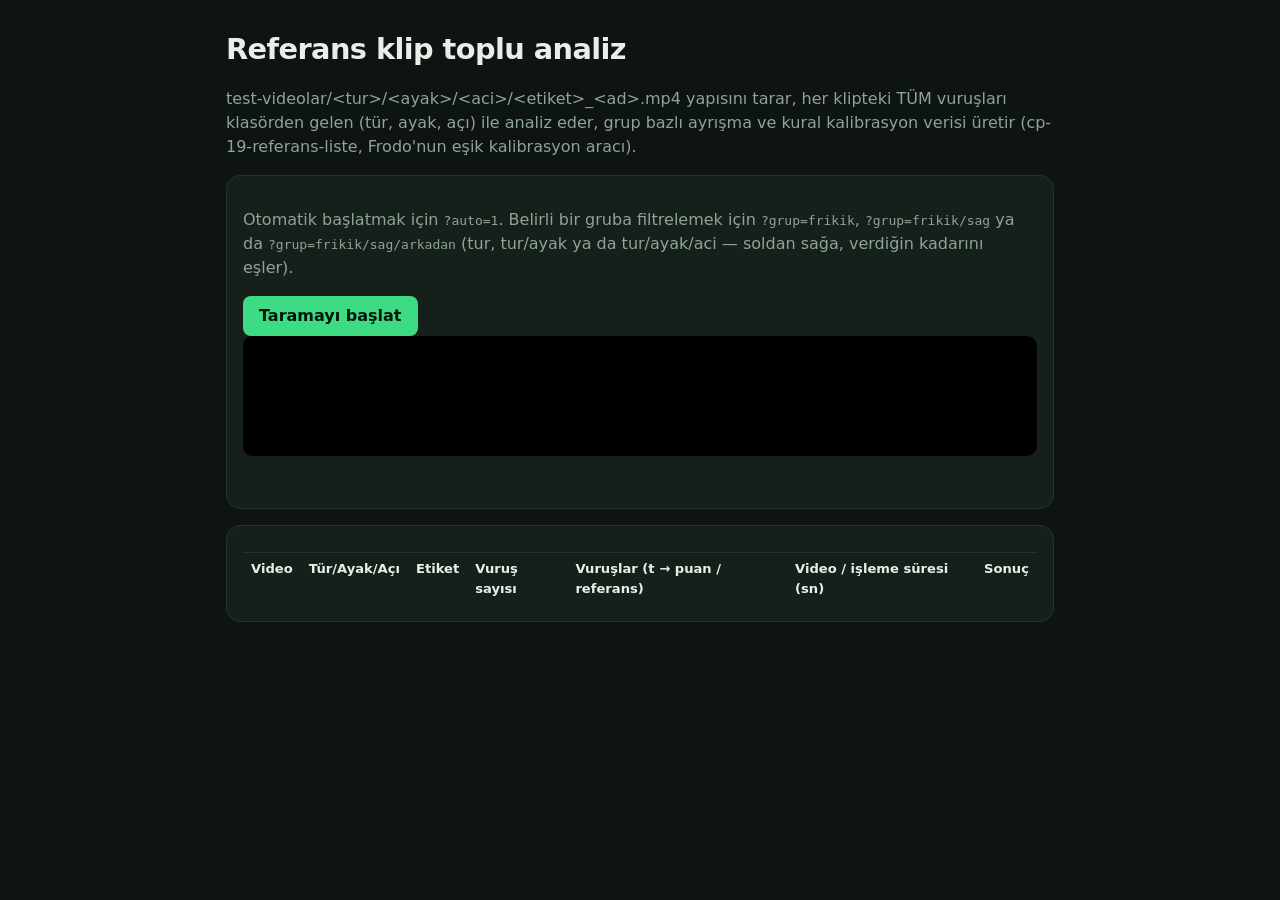
<file: tests/referans.html>
<!doctype html>
<html lang="tr">
<head>
  <meta charset="utf-8">
  <meta name="viewport" content="width=device-width, initial-scale=1">
  <title>Referans klip toplu analiz — Futbol AI Hoca</title>
  <!-- cp-19-referans-liste: referans.html/js yeniden yazıldı. Artık "otomatik mod" tahmini yok
       (cp-15-secmeli-menu ürün kararı): her videonun (tür, ayak, açı) seçimi klasör yolundan
       geliyor (test-videolar/<tur>/<ayak>/<aci>/<etiket>_<ad>.mp4, bkz. scripts/referans-liste.mjs).
       Bu sayfa hâlâ PASS/FAIL değil, ham ölçüm + ayrışma toplama aracı. -->
  <link rel="stylesheet" href="../style.css?v=55">
  <style>
    table { width: 100%; border-collapse: collapse; margin-top: 10px; font-size: .82rem; }
    th, td { text-align: left; padding: 6px 8px; border-top: 1px solid var(--line); vertical-align: top; }
    tr.hata td:last-child { color: var(--bad); font-weight: 700; }
    tr.hata { background: rgba(255, 93, 93, .08); }
    tr.ok { background: rgba(61, 220, 132, .05); }
    td.skip { color: var(--muted); font-style: italic; }
    td.info { color: var(--muted); }
    .stage { display: flex; gap: 12px; align-items: flex-start; flex-wrap: wrap; }
    .stage video { width: 240px; background: #000; border-radius: 8px; }
    .stage canvas { width: 240px; background: #000; border-radius: 8px; }
    #durum { font-weight: 600; }
    #ozet-tablo td, #ozet-tablo th { font-size: .78rem; }
    #kural-tablo td, #kural-tablo th { font-size: .76rem; }
    .ayrisma-yok { color: var(--muted); font-style: italic; }
  </style>
</head>
<body>
  <header>
    <h1>Referans klip toplu analiz</h1>
    <p class="sub">test-videolar/&lt;tur&gt;/&lt;ayak&gt;/&lt;aci&gt;/&lt;etiket&gt;_&lt;ad&gt;.mp4 yapısını tarar, her klipteki
      TÜM vuruşları klasörden gelen (tür, ayak, açı) ile analiz eder, grup bazlı ayrışma ve kural kalibrasyon
      verisi üretir (cp-19-referans-liste, Frodo'nun eşik kalibrasyon aracı).</p>
  </header>
  <main>
    <section class="panel">
      <p class="hint">
        Otomatik başlatmak için <code>?auto=1</code>. Belirli bir gruba filtrelemek için
        <code>?grup=frikik</code>, <code>?grup=frikik/sag</code> ya da <code>?grup=frikik/sag/arkadan</code>
        (tur, tur/ayak ya da tur/ayak/aci — soldan sağa, verdiğin kadarını eşler).
      </p>
      <button id="runBtn" class="primary">Taramayı başlat</button>
      <div class="stage">
        <video id="video" muted playsinline></video>
        <canvas id="canvas" width="240" height="135"></canvas>
      </div>
      <p class="status" id="durum"></p>
    </section>

    <section class="panel">
      <table id="results">
        <thead>
          <tr>
            <th>Video</th><th>Tür/Ayak/Açı</th><th>Etiket</th><th>Vuruş sayısı</th>
            <th>Vuruşlar (t → puan / referans)</th>
            <th>Video / işleme süresi (sn)</th><th>Sonuç</th>
          </tr>
        </thead>
        <tbody></tbody>
      </table>
    </section>

    <section class="panel" id="ozetBolum" hidden>
      <h2>Grup özeti</h2>
      <table id="ozet-tablo">
        <thead>
          <tr>
            <th>Tür/Ayak/Açı</th><th>Vuruş sayısı</th><th>İyi ort. puan</th><th>Kötü ort. puan</th>
            <th>Ayrışma (iyi−kötü)</th><th>Ölçülemez sayısı</th>
          </tr>
        </thead>
        <tbody></tbody>
      </table>
      <h2>Kural kalibrasyonu (medyan / min / max)</h2>
      <table id="kural-tablo">
        <thead>
          <tr><th>Tür/Ayak/Açı</th><th>Kural</th><th>Medyan</th><th>Min</th><th>Max</th><th>N</th></tr>
        </thead>
        <tbody></tbody>
      </table>
      <p><button id="indirBtn">JSON indir</button></p>
    </section>
  </main>
  <script type="module" src="referans.js?v=55"></script>
</body>
</html>
</file>
<file: style.css>
:root {
  --bg: #0e1411;
  --panel: #16201b;
  --line: #24332b;
  --text: #e8efe9;
  --muted: #8fa398;
  --pitch: #3ddc84;
  --warn: #ffb547;
  --bad: #ff5d5d;
  font-family: system-ui, -apple-system, "Segoe UI", sans-serif;
}
* { box-sizing: border-box; }
body { margin: 0; background: var(--bg); color: var(--text); line-height: 1.5; }
header, main, footer { max-width: 860px; margin: 0 auto; padding: 0 16px; }
header { padding-top: 28px; }
h1 { margin: 0; font-size: 1.8rem; letter-spacing: -0.02em; }
h1 .ver { font-size: .9rem; font-weight: 600; color: var(--pitch); margin-left: 8px; letter-spacing: 0; white-space: nowrap; }
h2 { margin: 0 0 8px; }
.sub, .hint, footer { color: var(--muted); }
footer { padding: 24px 16px 40px; font-size: .85rem; }
footer a { color: var(--pitch); }

.panel { background: var(--panel); border: 1px solid var(--line); border-radius: 14px; padding: 16px; margin: 16px 0; }
.row { display: flex; flex-wrap: wrap; gap: 12px; margin-top: 12px; }
label { display: flex; flex-direction: column; gap: 4px; font-size: .85rem; color: var(--muted); }
select, button { font: inherit; color: var(--text); background: #0f1713; border: 1px solid var(--line); border-radius: 8px; padding: 6px 10px; }
button { cursor: pointer; }
button:disabled { opacity: .4; cursor: not-allowed; }
button.primary { background: var(--pitch); color: #04140b; border: none; font-weight: 700; padding: 8px 16px; }

.file input { display: none; }
.file span { display: inline-block; background: var(--pitch); color: #04140b; font-weight: 700; padding: 10px 18px; border-radius: 10px; cursor: pointer; }

.stage { position: relative; width: 100%; background: #000; border-radius: 10px; overflow: hidden; }
.stage video { display: block; width: 100%; height: auto; }
.stage canvas { position: absolute; inset: 0; width: 100%; height: 100%; cursor: crosshair; }
.progress { height: 6px; background: #0f1713; border-radius: 3px; overflow: hidden; margin-top: 10px; }
.progress i { display: block; height: 100%; width: 0; background: var(--pitch); transition: width .15s; }
.stage-wrap.busy .stage { outline: 2px solid var(--warn); }
.stage-wrap.busy .status { color: var(--warn); }
.status { color: var(--muted); font-size: .9rem; margin: 8px 0; min-height: 1.4em; }
.controls { display: flex; align-items: center; gap: 8px; }
.controls input { flex: 1; accent-color: var(--pitch); }
#frameLabel { font-variant-numeric: tabular-nums; color: var(--muted); font-size: .85rem; min-width: 80px; text-align: right; }
.steps { padding-left: 20px; margin: 12px 0 0; }
.steps li { margin: 6px 0; }

.score { display: flex; align-items: baseline; gap: 12px; }
.score .big { font-size: 3.2rem; font-weight: 800; color: var(--pitch); line-height: 1; }
.metric { display: grid; grid-template-columns: 1fr auto; gap: 2px 12px; padding: 10px 0; border-top: 1px solid var(--line); }
.metric .name { font-weight: 600; }
.metric .val { font-variant-numeric: tabular-nums; text-align: right; }
.metric .tip { grid-column: 1 / -1; color: var(--muted); font-size: .9rem; }
.bar { grid-column: 1 / -1; height: 6px; background: #0f1713; border-radius: 3px; overflow: hidden; }
.bar i { display: block; height: 100%; background: var(--pitch); }
.bar i.mid { background: var(--warn); }
.bar i.low { background: var(--bad); }
.coach { background: #0f1713; border-left: 3px solid var(--pitch); padding: 10px 14px; border-radius: 6px; margin: 12px 0; }
.warn { color: var(--warn); font-size: .9rem; }
.diagnosis { background: #0f1713; border: 1px solid #1f2d25; padding: 10px 14px; border-radius: 6px; margin: 12px 0; }
.diagnosis p { margin: 6px 0; }
.diagnosis ul { margin: 4px 0 8px; padding-left: 18px; }
.diagnosis li { margin: 6px 0; }
.diagnosis small.hint { font-size: .78rem; }

button.stop { background: var(--bad); color: #2a0a0a; border: none; font-weight: 700; margin: 10px 0; }

.kickRow { display: grid; grid-template-columns: 1fr 50px; align-items: center; gap: 8px;
  padding: 10px 8px; border-top: 1px solid var(--line); cursor: pointer; border-radius: 6px; }
.kickRow:hover { background: #0f1713; }
.kickRow.active { background: #16281f; outline: 1px solid var(--pitch); }
.kickRow .kt { font-variant-numeric: tabular-nums; color: var(--muted); }
.kickRow .kf { font-weight: 600; }
.kickRow .kv { color: var(--muted); font-size: .9rem; cursor: help; }
.kickRow .ks { font-weight: 700; text-align: right; }

/* Seans özeti (2026-09-25) */
.session { background: var(--panel); border: 1px solid var(--line); border-radius: 14px; padding: 16px; margin: 16px 0; }
.session h2 { margin: 0 0 8px; }
.session p { margin: 6px 0; }
.session .hint { color: var(--muted); font-size: .9rem; }
.session ul { margin: 4px 0 0; padding-left: 18px; }
.session li { margin: 6px 0; color: var(--muted); }
.sessionTime { color: var(--pitch); font-weight: 700; cursor: pointer; text-decoration: underline; }
.sessionTime:hover { opacity: .85; }

/* Messi ile yan yana (2026-09-25) */
button.toggle { margin: 14px 0 6px; padding: 8px 14px; border: 1px solid var(--pitch); background: transparent; color: var(--pitch); font-weight: 700; border-radius: 10px; }
#cmpWrap canvas { width: 100%; max-width: 720px; height: auto; background: #0b120e; border-radius: 12px; display: block; }
</file>
